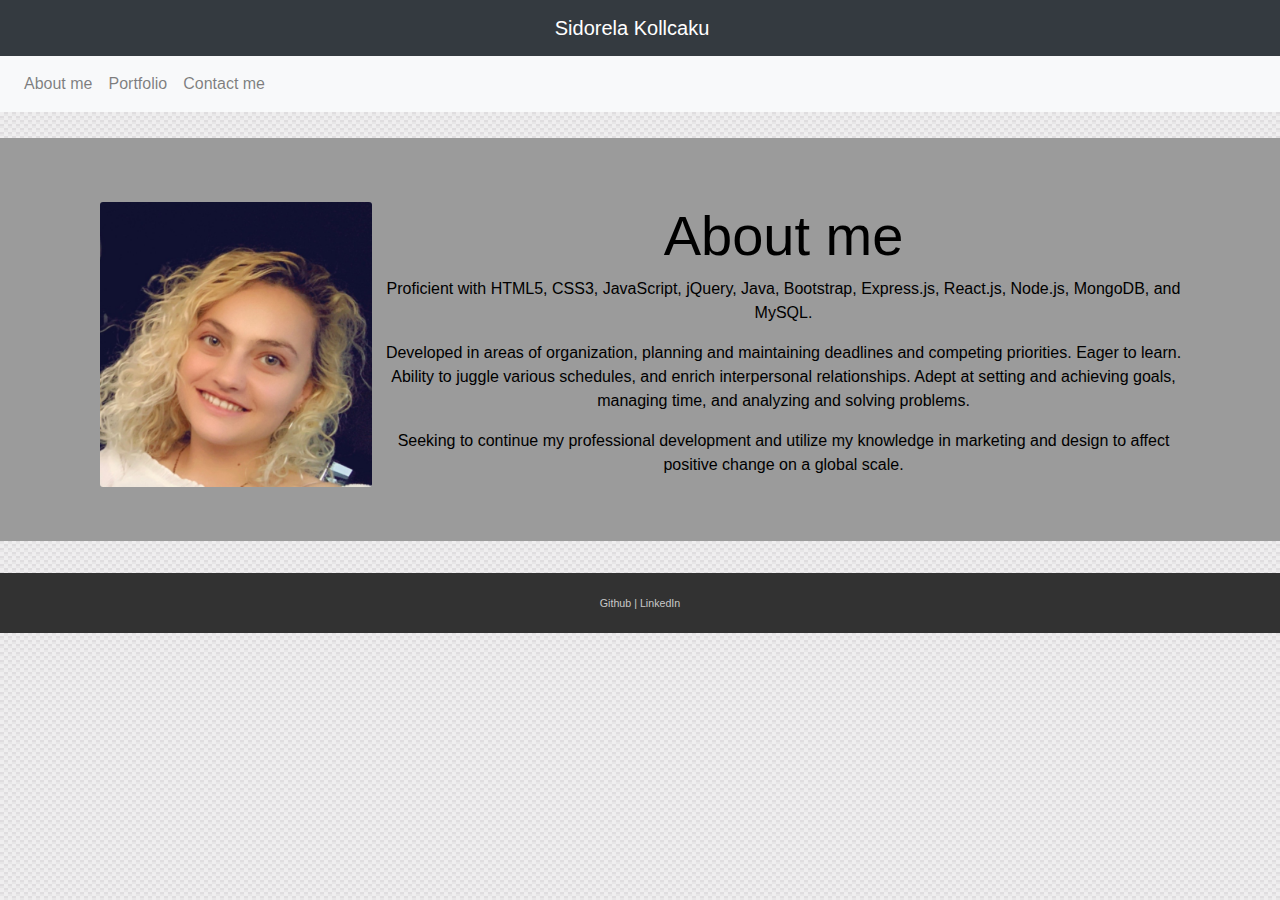
<file: index.html>
<!DOCTYPE html>
<html lang="en-us">
    <head>
        <meta charset="UTF-8">
        <title>Sidorela Kollcaku</title>
    
        <!-- jQuery CDN -->
        <script src="https://code.jquery.com/jquery-3.4.1.min.js"
        integrity="sha256-CSXorXvZcTkaix6Yvo6HppcZGetbYMGWSFlBw8HfCJo="
        crossorigin="anonymous"></script>
        
        <!-- Bootstrap CDN -->
        <link  rel="stylesheet" href="https://stackpath.bootstrapcdn.com/bootstrap/4.3.1/css/bootstrap.min.css" integrity="sha384-ggOyR0iXCbMQv3Xipma34MD+dH/1fQ784/j6cY/iJTQUOhcWr7x9JvoRxT2MZw1T" crossorigin="anonymous">
        <script src="https://stackpath.bootstrapcdn.com/bootstrap/4.3.1/js/bootstrap.min.js" integrity="sha384-JjSmVgyd0p3pXB1rRibZUAYoIIy6OrQ6VrjIEaFf/nJGzIxFDsf4x0xIM+B07jRM" crossorigin="anonymous"></script>

        <!-- Personal style sheet -->
        <link rel="stylesheet" type="text/css" href="style.css">

        <!-- Google Fonts link -->
        <link href="https://fonts.googleapis.com/css?family=Amatic+SC|Josefin+Sans|Manjari|Montserrat|Oswald&display=swap" rel="stylesheet">
    </head>

    <body>
        <!-- Fluid Container 1 -->
        <div class="container-fluid1">
            
            <!-- Header -->
            <div class="row">
                <div class="col-sm-12">
                    <nav class="navbar navbar-expand-lg navbar-dark bg-dark justify-content-center">
                        <a class="navbar-brand" href="#">Sidorela Kollcaku</a>
                        <button class="navbar-toggler" type="button" data-toggle="collapse" data-target="#navbarNav" aria-controls="navbarNav" aria-expanded="false" aria-label="Toggle navigation">
                            <span class="navbar-toggler-icon"></span>
                        </button>
                    </nav>
                </div>
            </div>
            
            <!-- Nav Bar -->
            <div class="row">
                <div class="col-sm-12">
                    <nav class="navbar navbar-expand-lg navbar-light bg-light">
                        <div class="collapse navbar-collapse" id="navbarNav">
                            <ul class="navbar-nav">
                                <li class="nav-item">
                                    <a class="nav-link" href="index.html">About me</a>
                                </li>
                                <li class="nav-item">
                                    <a class="nav-link" href="portfolio.html">Portfolio</a>
                                </li>
                                <li class="nav-item">
                                    <a class="nav-link" href="contact.html">Contact me</a>
                                </li>
                            </ul>
                        </div>
                    </nav>
                </div>
            </div>
        </div>
        <!-- End Fluid Container 1 -->

        <!-- Regular Container -->
        <div class="container-index">
            
            <!-- About Me -->
            <div class="jumbotron jumbotron-fluid">
                <div class="container">
                    
                    <!-- Image -->
                    <div class="col-sm-4">
                        <a href="https://www.linkedin.com/in/sidorela-kollcaku-56927290/">
                            <img src="./assets/images/download.png " class="card-img" alt="photo of Sidorela Kollcaku" style="width: 80%;">
                        </a>
                    </div>
                    
                    <!-- Text -->
                    <div class="about-text">
                        <h1 class="display-4">About me</h1>
                        <p class="card-text">Proficient with HTML5, CSS3, JavaScript, jQuery, Java, Bootstrap, Express.js, React.js, Node.js, MongoDB, and MySQL.</p>
                        <p class="card-text">Developed in areas of organization, planning and maintaining deadlines and competing priorities. Eager to learn. Ability to juggle various schedules, and enrich interpersonal relationships. Adept at setting and achieving goals, managing time, and analyzing and solving problems.</p>
                        <p class="card-text">Seeking to continue my professional development and utilize my knowledge in marketing and design to affect positive change on a global scale.</p>
                    </div>
                
                </div>
            </div>
            <!-- End About Me -->
        </div>
        <!-- End Regular Container -->

        <!-- Fluid Container 2 -->
        <div class="container-fluid2">
            <!-- Footer -->
            <div class="row">
                <div class="col-sm-12">
                    <footer>
                        <a href="https://github.com/Sidorelakollcaku" class="footer-link">Github</a> |
                        <a href="https://www.linkedin.com/in/sidorela-kollcaku-56927290/" class="footer-link">LinkedIn</a>
                    </footer>
                </div>
            </div>
            <!-- End Footer -->
        </div>
        <!-- End Fluid Container 2 -->
    </body>
</html>
</file>
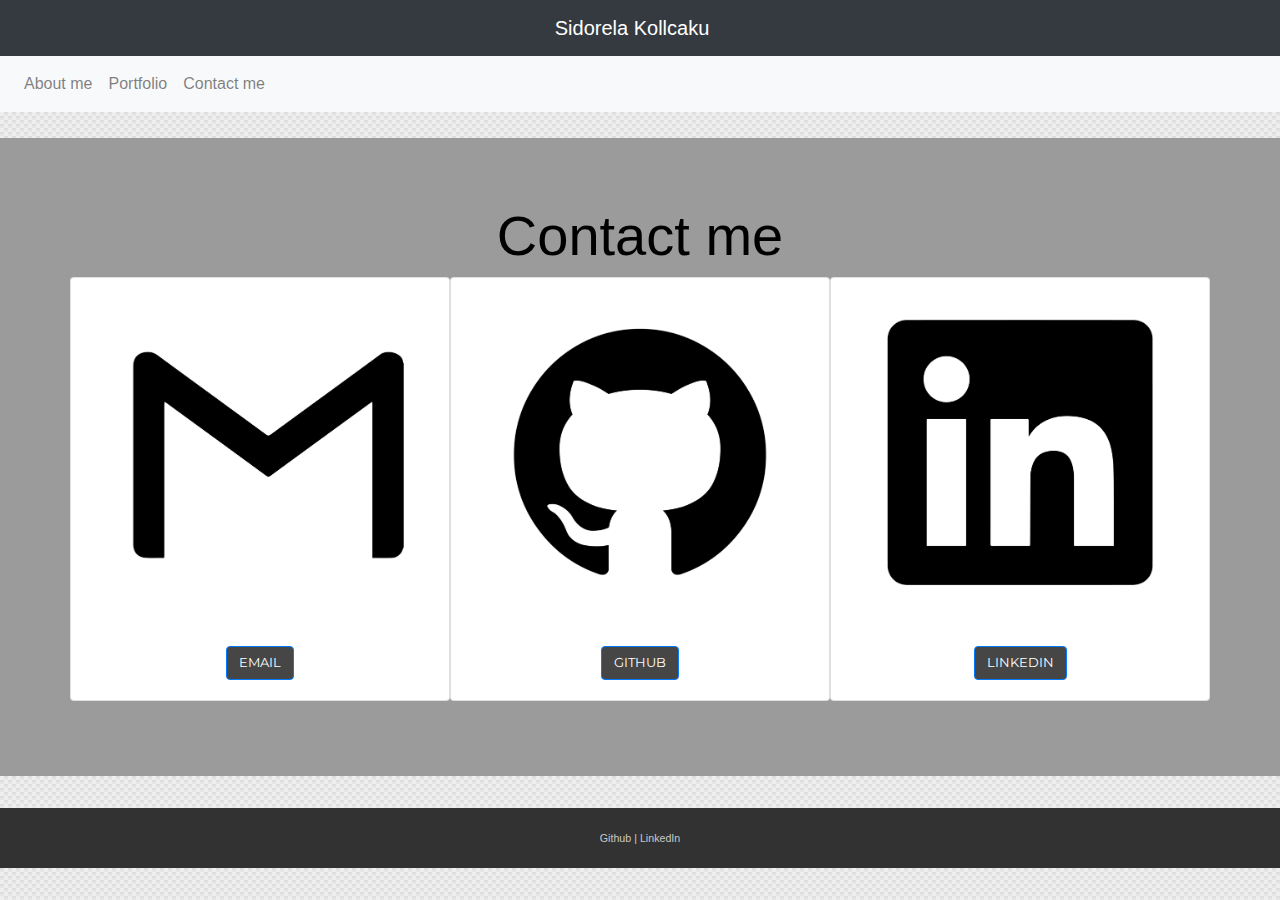
<file: contact.html>
<!DOCTYPE html>
<html lang="en-us">
    <head>
        <meta charset="UTF-8">
        <title>Sidorela Kollcaku</title>
    
        <!-- jQuery CDN -->
        <script src="https://code.jquery.com/jquery-3.4.1.min.js"
        integrity="sha256-CSXorXvZcTkaix6Yvo6HppcZGetbYMGWSFlBw8HfCJo="
        crossorigin="anonymous"></script>
        
        <!-- Bootstrap CDN -->
        <link  rel="stylesheet" href="https://stackpath.bootstrapcdn.com/bootstrap/4.3.1/css/bootstrap.min.css" integrity="sha384-ggOyR0iXCbMQv3Xipma34MD+dH/1fQ784/j6cY/iJTQUOhcWr7x9JvoRxT2MZw1T" crossorigin="anonymous">
        <script src="https://stackpath.bootstrapcdn.com/bootstrap/4.3.1/js/bootstrap.min.js" integrity="sha384-JjSmVgyd0p3pXB1rRibZUAYoIIy6OrQ6VrjIEaFf/nJGzIxFDsf4x0xIM+B07jRM" crossorigin="anonymous"></script>

        <!-- Personal style sheet -->
        <link rel="stylesheet" type="text/css" href="style.css">

        <!-- Google Fonts link -->
        <link href="https://fonts.googleapis.com/css?family=Amatic+SC|Josefin+Sans|Manjari|Montserrat|Oswald&display=swap" rel="stylesheet">
    </head>

    <body>
        <!-- Fluid Container 1 -->
        <div class="container-fluid1">
            
            <!-- Header -->
            <div class="row">
                <div class="col-sm-12">
                    <nav class="navbar navbar-expand-lg navbar-dark bg-dark justify-content-center">
                        <a class="navbar-brand" href="#">Sidorela Kollcaku</a>
                        <button class="navbar-toggler" type="button" data-toggle="collapse" data-target="#navbarNav" aria-controls="navbarNav" aria-expanded="false" aria-label="Toggle navigation">
                            <span class="navbar-toggler-icon"></span>
                        </button>
                    </nav>
                </div>
            </div>
            
            <!-- Nav Bar -->
            <div class="row">
                <div class="col-sm-12">
                    <nav class="navbar navbar-expand-lg navbar-light bg-light">
                        <div class="collapse navbar-collapse" id="navbarNav">
                            <ul class="navbar-nav">
                                <li class="nav-item">
                                    <a class="nav-link" href="index.html">About me</a>
                                </li>
                                <li class="nav-item">
                                    <a class="nav-link" href="portfolio.html">Portfolio</a>
                                </li>
                                <li class="nav-item">
                                    <a class="nav-link" href="contact.html">Contact me</a>
                                </li>
                            </ul>
                        </div>
                    </nav>
                </div>
            </div>
        </div>
        <!-- End Fluid Container 1 -->
        
        <!-- Regular Container -->
        <div class="container-contact">
            <div class="jumbotron jumbotron-fluid">
                <div class="container">
                    <h1 class="display-4">Contact me</h1>
                    <div class="row">
                        <div class="col-sm-12 col-md-6 col-lg-4 card" style="width: 18rem;">
                            <img src="assets/images/contact-icons-02.png" class="card-img-top" alt="Email">
                            <div class="card-body">
                                <a href="mailto:sidorelakollcaku@gmail.com" class="btn btn-primary">EMAIL</a>
                            </div>
                        </div>
    
                        <div class="col-sm-12 col-md-6 col-lg-4 card" style="width: 18rem;">
                            <img src="assets/images/contact-icons-01.png" class="card-img-top" alt="Github">
                            <div class="card-body">
                                <a href="https://github.com/sidorelakollcaku" class="btn btn-primary">GITHUB</a>
                            </div>
                        </div>
    
                        <div class="col-sm-12 col-md-6 col-lg-4 card" style="width: 18rem;">
                            <img src="assets/images/contact-icons-03.png" class="card-img-top" alt="Replace the Space">
                            <div class="card-body">
                                <a href="https://www.linkedin.com/in/sidorela-kollcaku-56927290/" class="btn btn-primary">LINKEDIN</a>
                            </div>
                        </div>
                    </div>

                    
                    

                </div>
            </div>
        </div>
        <!-- End Regular Container -->
    
        <!-- Fluid Container 2 -->
        <div class="container-fluid2">
            <!-- Footer -->
            <div class="row">
                <div class="col-sm-12">
                    <footer>
                        <a href="https://github.com/Sidorelakollcaku" class="footer-link">Github</a> |
                        <a href="https://www.linkedin.com/in/sidorela-kollcaku-56927290/" class="footer-link">LinkedIn</a>
                    </footer>
                </div>
            </div>
            <!-- End Footer -->
        </div>
        <!-- End Fluid Container 2 -->
    </body>
</html>
</file>
<file: style.css>
body {
  background-image: url(white-carbon.png);
  background-repeat: repeat;
  color: rgb(0, 0, 0);
}

h1 {
  text-align: center;
}

li {
  text-align: center;
}

img{
  float: left; 
}

div.jumbotron {
  background-color: rgb(155, 155, 155);
  margin-top: 2%;
}

/* Portfolio Cards */
p.card-text {
  text-align: center;
}

h5 {
  text-align: center;
}

a.btn {
  background-color: rgb(70, 70, 70);
  font-family: 'Montserrat', sans-serif;
  font-size: 10pt;
  align-content: center;
  outline-color: black;
}

/* Psuedo-Classes for Buttons */
a.btn:link {
  color: rgb(255, 255, 255);
  text-decoration: none;
}

a.btn:visited {
  color: rgb(255, 255, 255);
  text-decoration: none;
}

a.btn:hover {
  color: black;
  text-decoration: none;
}

a.btn:active {
  color: black;
  text-decoration: none;
}

/* Footer */
footer {
  text-align: center;
  font-size: 8pt;
  color: rgb(201, 201, 201);
  background-color: rgb(50, 50, 50);
  padding: 22px;
  position: sticky;
  bottom: 0;
  left: 0;
  width: 100%;
}

.footer-link {
  text-decoration: none;
  color: rgb(201, 201, 201);
}

h6 {
  text-align: center;
}

.card {
  margin-bottom: 1%;
  text-align: center;
}
</file>
